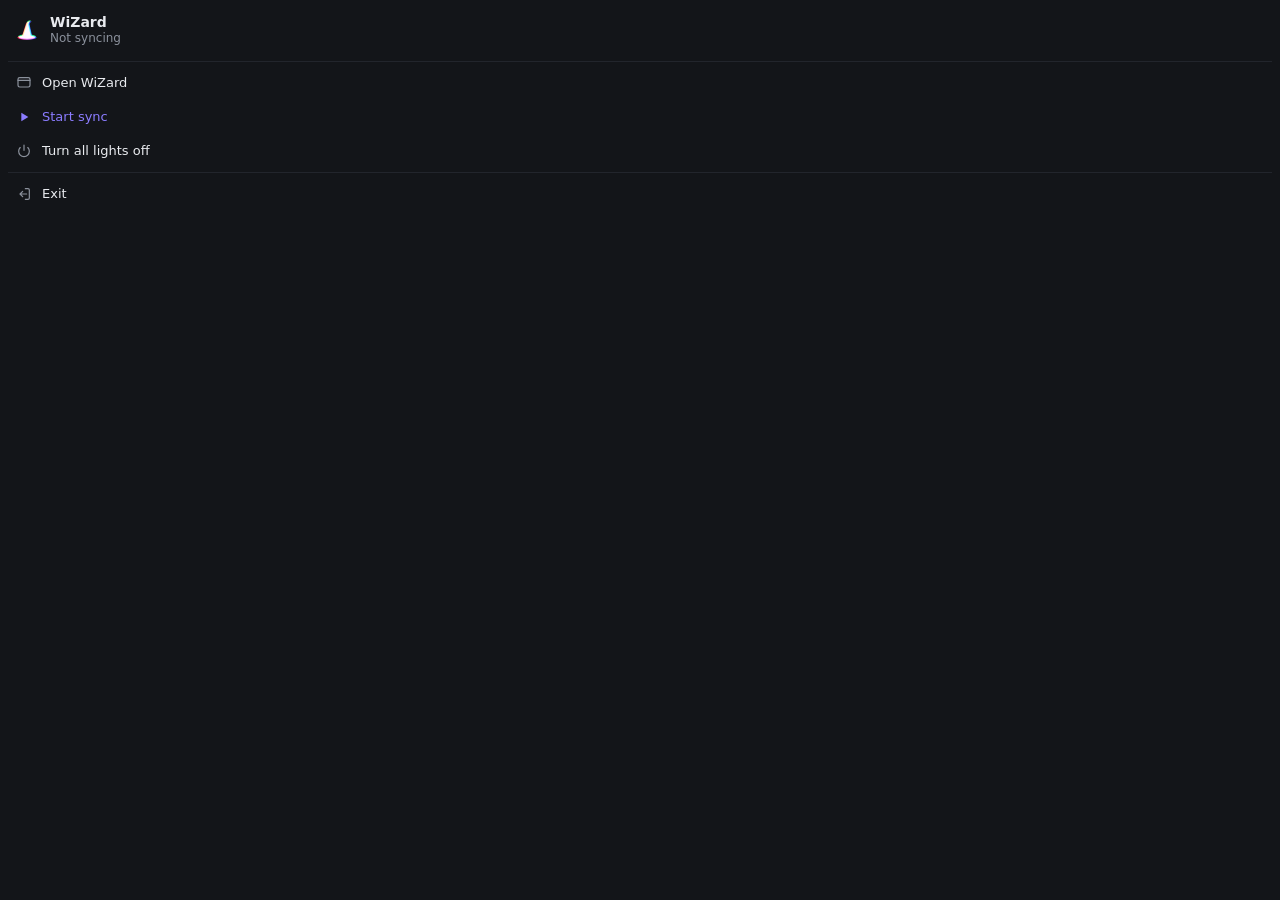
<file: ui/tray.html>
<!DOCTYPE html>
<html lang="en">
<head>
<meta charset="utf-8">
<title>WiZard menu</title>
<link rel="stylesheet" href="style.css">
<style>
  html, body { background: var(--panel); overflow: hidden; }
  body { padding: 6px; }
  .tm-head { display: flex; align-items: center; gap: 10px; padding: 8px 8px 10px; }
  .tm-head img { width: 26px; height: 26px; }
  .tm-title { font: 600 14px var(--font-display); }
  .tm-status { color: var(--muted); font-size: 12px; }
  .tm-dots { display: flex; gap: 5px; margin-left: auto; }
  .tm-sep { height: 1px; background: var(--line-soft); margin: 4px 2px; }
  .tm-item { width: 100%; height: 34px; display: flex; align-items: center; gap: 10px; padding: 0 10px; border: 0; border-radius: 8px;
    background: none; color: var(--text); text-align: left; }
  .tm-item:hover, .tm-item:focus-visible { background: var(--raised); outline: none; }
  .tm-item svg { color: var(--muted); flex: none; }
  .tm-item.accent svg, .tm-item.accent { color: var(--accent); }
  .tm-item.stop, .tm-item.stop svg { color: var(--danger); }
  .tm-item .hint { margin-left: auto; color: var(--faint); font-size: 12px; }
</style>
</head>
<body>
<div class="tm-head">
  <img src="logo.svg" alt="">
  <div><div class="tm-title">WiZard</div><div class="tm-status" id="status">Not syncing</div></div>
  <div class="tm-dots" id="dots"></div>
</div>
<div class="tm-sep"></div>
<button class="tm-item" id="open"><svg width="16" height="16" viewBox="0 0 24 24" fill="none" stroke="currentColor" stroke-width="1.8" stroke-linecap="round" stroke-linejoin="round"><rect x="3" y="4" width="18" height="14" rx="2.5"/><path d="M3 8h18"/></svg>Open WiZard</button>
<button class="tm-item accent" id="sync"><svg width="16" height="16" viewBox="0 0 24 24"><path d="M8 5.5v13l10.5-6.5z" fill="currentColor"/></svg><span id="syncText">Start sync</span><span class="hint" id="syncHint"></span></button>
<button class="tm-item" id="off"><svg width="16" height="16" viewBox="0 0 24 24" fill="none" stroke="currentColor" stroke-width="1.8" stroke-linecap="round"><path d="M12 3v8"/><path d="M6.3 6.8a8 8 0 1 0 11.4 0"/></svg>Turn all lights off</button>
<div class="tm-sep"></div>
<button class="tm-item" id="exit"><svg width="16" height="16" viewBox="0 0 24 24" fill="none" stroke="currentColor" stroke-width="1.8" stroke-linecap="round" stroke-linejoin="round"><path d="M14 4h4a2 2 0 0 1 2 2v12a2 2 0 0 1-2 2h-4"/><path d="M10 16l-4-4 4-4M6 12h10"/></svg>Exit</button>
<script>
(() => {
  const ready = new Promise(r => (window.pywebview && window.pywebview.api) ? r() : window.addEventListener("pywebviewready", r, { once: true }));
  const api = name => ready.then(() => window.pywebview.api[name]());
  const $ = id => document.getElementById(id);
  async function refresh() {
    const s = await api("state");
    if (!s) return;
    $("status").textContent = s.syncing ? `${s.kind} sync on` : `${s.on} of ${s.total} lights on`;
    $("syncText").textContent = s.syncing ? "Stop sync" : "Start sync";
    $("syncHint").textContent = s.syncing ? "" : s.source;
    $("sync").className = "tm-item " + (s.syncing ? "stop" : "accent");
    $("sync").querySelector("svg").innerHTML = s.syncing ? '<rect x="6.5" y="6.5" width="11" height="11" rx="2" fill="currentColor"/>' : '<path d="M8 5.5v13l10.5-6.5z" fill="currentColor"/>';
    const dots = $("dots"); dots.innerHTML = "";
    for (const c of s.colors) {
      const d = document.createElement("span"); d.className = "dot";
      if (c) { d.style.background = `rgb(${c})`; d.style.boxShadow = `0 0 6px rgba(${c},0.6)`; }
      dots.append(d);
    }
  }
  const act = name => () => api(name).then(() => setTimeout(refresh, 150));
  $("open").onclick = act("open");
  $("sync").onclick = act("toggle_sync");
  $("off").onclick = act("all_off");
  $("exit").onclick = act("quit");
  window.addEventListener("focus", refresh);
  window.addEventListener("blur", () => api("hide"));
  document.addEventListener("keydown", e => {
    const items = [...document.querySelectorAll(".tm-item")], i = items.indexOf(document.activeElement);
    if (e.key === "Escape") api("hide");
    else if (e.key === "ArrowDown") { items[(i + 1) % items.length].focus(); e.preventDefault(); }
    else if (e.key === "ArrowUp") { items[(i - 1 + items.length) % items.length].focus(); e.preventDefault(); }
  });
  window.refresh = refresh;
  refresh();
})();
</script>
</body>
</html>
</file>
<file: ui/style.css>
/* WiZard: neutral dark surfaces so the bulbs' own colors carry the page, one violet accent for actions. */
:root {
  --bg: #0d0e11;
  --panel: #131519;
  --card: #181a1f;
  --raised: #1f2228;
  --hover: #252831;
  --line: #2a2d35;
  --line-soft: #22252c;
  --text: #e9ebef;
  --muted: #8b919c;
  --faint: #5b616c;
  --accent: #8b7cff;
  --accent-hover: #a094ff;
  --accent-soft: rgba(139, 124, 255, 0.14);
  --danger: #ff5c72;
  --danger-soft: rgba(255, 92, 114, 0.12);
  --radius: 12px;
  --radius-sm: 8px;
  --side: 228px;
  --ease: cubic-bezier(0.2, 0.7, 0.2, 1);
  --font: "Segoe UI Variable Text", "Segoe UI", system-ui, sans-serif;
  --font-display: "Segoe UI Variable Display", "Segoe UI", system-ui, sans-serif;
  color-scheme: dark;
}

* { box-sizing: border-box; }
html, body { margin: 0; height: 100%; background: var(--bg); color: var(--text); }
body { font: 13px/1.45 var(--font); -webkit-font-smoothing: antialiased; overflow: hidden; user-select: none; }
button, input, select { font: inherit; color: inherit; }
button { cursor: pointer; }
:focus-visible { outline: 2px solid var(--accent); outline-offset: 2px; }
h1, h2, h3 { margin: 0; font-family: var(--font-display); font-weight: 600; }
.num { font-variant-numeric: tabular-nums; }

/* ---------------------------------------------------------------- shell */
.app { display: grid; grid-template-columns: var(--side) 1fr; height: 100vh; transition: grid-template-columns 160ms var(--ease); }
.app.collapsed { --side: 64px; }
.side { background: var(--panel); border-right: 1px solid var(--line-soft); display: flex; flex-direction: column; min-width: 0; }
.brand { height: 56px; display: flex; align-items: center; gap: 10px; padding: 0 12px; }
.brand-logo { flex: none; display: block; }
.collapsed .brand-logo { display: none; }
.brand-name { font: 600 15px var(--font-display); letter-spacing: 0.2px; white-space: nowrap; }
.collapsed .brand-name, .collapsed .nav-label, .collapsed .now { display: none; }

.nav { display: flex; flex-direction: column; gap: 2px; padding: 6px 10px; flex: 1; }
.nav-item { display: flex; align-items: center; gap: 12px; height: 40px; padding: 0 12px; border-radius: var(--radius-sm);
  border: 0; background: none; color: var(--muted); text-align: left; position: relative; white-space: nowrap; }
.nav-item:hover { background: var(--raised); color: var(--text); }
.nav-item.on { background: var(--raised); color: var(--text); }
.nav-item.on::before { content: ""; position: absolute; left: -10px; top: 10px; bottom: 10px; width: 3px; border-radius: 3px; background: var(--accent); }
.nav-item svg { flex: none; }
.nav-sep { height: 1px; background: var(--line-soft); margin: 8px 4px; }

.now { margin: 10px; padding: 12px; border-radius: var(--radius); background: var(--card); border: 1px solid var(--line-soft); }
.now-head { display: flex; justify-content: space-between; align-items: center; color: var(--muted); font-size: 12px; }
.now-state { color: var(--text); font-weight: 600; margin: 4px 0 10px; }
.now-dots { display: flex; gap: 6px; flex-wrap: wrap; }
.dot { width: 12px; height: 12px; border-radius: 50%; background: #2c2f37; box-shadow: inset 0 0 0 1px rgba(255,255,255,0.06); transition: background 120ms linear; }

.main { display: flex; flex-direction: column; min-width: 0; min-height: 0; }
.top { height: 56px; flex: none; display: flex; align-items: center; justify-content: space-between; padding: 0 24px; border-bottom: 1px solid var(--line-soft); }
.page-title { font-size: 18px; }
.top-right { display: flex; align-items: center; gap: 12px; }
.sync-meta { color: var(--muted); font-size: 12px; }
.content { flex: 1; overflow-y: auto; overflow-x: hidden; padding: 20px 24px 32px; scrollbar-gutter: stable; }
.content.fade { animation: pageIn 140ms var(--ease); }
@keyframes pageIn { from { opacity: 0; transform: translateY(4px); } to { opacity: 1; transform: none; } }

::-webkit-scrollbar { width: 10px; height: 10px; }
::-webkit-scrollbar-thumb { background: #2a2d35; border-radius: 10px; border: 3px solid var(--bg); }
::-webkit-scrollbar-thumb:hover { background: #393d47; }
::-webkit-scrollbar-track { background: transparent; }

/* ---------------------------------------------------------------- controls */
.btn { height: 34px; padding: 0 14px; border-radius: var(--radius-sm); border: 1px solid var(--line); background: var(--raised);
  color: var(--text); display: inline-flex; align-items: center; gap: 8px; white-space: nowrap; transition: background 100ms, border-color 100ms; }
.btn:hover { background: var(--hover); }
.btn.primary { background: var(--accent); border-color: var(--accent); color: #0d0e11; font-weight: 600; }
.btn.primary:hover { background: var(--accent-hover); border-color: var(--accent-hover); }
.btn.stop { background: var(--danger-soft); border-color: transparent; color: var(--danger); font-weight: 600; }
.btn.stop:hover { background: rgba(255, 92, 114, 0.2); }
.btn.ghost { background: transparent; border-color: transparent; color: var(--muted); }
.btn.ghost:hover { background: var(--raised); color: var(--text); }
.btn.danger { color: var(--danger); }
.btn.danger.armed { background: var(--danger); color: #0d0e11; border-color: var(--danger); }
.btn:disabled { opacity: 0.4; cursor: default; }
.btn.sm { height: 28px; padding: 0 10px; font-size: 12px; }
.icon-btn { width: 36px; height: 36px; border-radius: var(--radius-sm); border: 0; background: none; color: var(--muted);
  display: inline-grid; place-items: center; flex: none; }
.icon-btn:hover { background: var(--raised); color: var(--text); }

.seg { display: inline-flex; background: var(--raised); border-radius: var(--radius-sm); padding: 3px; gap: 2px; }
.seg button { height: 28px; padding: 0 12px; border: 0; border-radius: 6px; background: none; color: var(--muted); }
.seg button:hover { color: var(--text); }
.seg button.on { background: var(--hover); color: var(--text); box-shadow: 0 1px 0 rgba(255,255,255,0.04) inset; }

.toggle { --w: 38px; display: inline-block; position: relative; width: var(--w); height: 22px; flex: none; }
.toggle input { position: absolute; inset: 0; opacity: 0; margin: 0; cursor: pointer; z-index: 1; }
.toggle span { position: absolute; inset: 0; border-radius: 22px; background: #33363f; transition: background 120ms; }
.toggle span::after { content: ""; position: absolute; top: 3px; left: 3px; width: 16px; height: 16px; border-radius: 50%;
  background: #c9ccd3; transition: transform 140ms var(--ease), background 120ms; }
.toggle input:checked + span { background: var(--accent); }
.toggle input:checked + span::after { transform: translateX(16px); background: #fff; }
.toggle input:focus-visible + span { outline: 2px solid var(--accent); outline-offset: 2px; }

input[type=range] { -webkit-appearance: none; appearance: none; width: 100%; height: 22px; background: none; margin: 0; cursor: pointer; --p: 50%; --track: var(--accent); }
input[type=range]::-webkit-slider-runnable-track { height: 4px; border-radius: 4px;
  background: linear-gradient(to right, var(--track) 0 var(--p), #33363f var(--p) 100%); }
input[type=range]::-webkit-slider-thumb { -webkit-appearance: none; width: 16px; height: 16px; border-radius: 50%; margin-top: -6px;
  background: #fff; border: 0; box-shadow: 0 1px 4px rgba(0,0,0,0.5); transition: transform 100ms; }
input[type=range]:active::-webkit-slider-thumb { transform: scale(1.15); }
input[type=range].kelvin::-webkit-slider-runnable-track { height: 8px; background: linear-gradient(to right, #ff9d3c, #ffd9a8, #fff4e6, #dfe9ff, #bcd2ff); }
input[type=range].kelvin::-webkit-slider-thumb { margin-top: -4px; }

.text { height: 34px; border-radius: var(--radius-sm); border: 1px solid var(--line); background: var(--raised); padding: 0 10px; outline: none; user-select: text; }
.text:focus { border-color: var(--accent); }
.text::placeholder { color: var(--faint); }

.select { position: relative; }
.select > button { height: 34px; min-width: 160px; width: 100%; display: flex; align-items: center; justify-content: space-between; gap: 10px;
  padding: 0 10px 0 12px; border-radius: var(--radius-sm); border: 1px solid var(--line); background: var(--raised); text-align: left; }
.select > button:hover { background: var(--hover); }
.select > button svg { color: var(--muted); flex: none; }
.menu { position: fixed; z-index: 90; min-width: 180px; max-height: 320px; overflow-y: auto; padding: 4px; border-radius: 10px;
  background: #1c1e24; border: 1px solid var(--line); box-shadow: 0 16px 40px rgba(0,0,0,0.5); animation: menuIn 110ms var(--ease); }
@keyframes menuIn { from { opacity: 0; transform: translateY(-4px); } to { opacity: 1; transform: none; } }
.menu button { width: 100%; height: 32px; display: flex; align-items: center; gap: 8px; padding: 0 10px; border: 0; border-radius: 6px;
  background: none; text-align: left; color: var(--text); }
.menu button:hover, .menu button.active { background: var(--hover); }
.menu button.chosen { color: var(--accent); }
.menu .menu-sep { height: 1px; background: var(--line); margin: 4px 2px; }

/* ---------------------------------------------------------------- layout pieces */
.card { background: var(--card); border: 1px solid var(--line-soft); border-radius: var(--radius); padding: 16px; }
.card h2 { font-size: 14px; margin-bottom: 2px; }
.card .sub { color: var(--muted); margin: 0 0 12px; }
.stack { display: flex; flex-direction: column; gap: 14px; }
.row { display: flex; align-items: center; gap: 12px; }
.row.wrap { flex-wrap: wrap; }
.spacer { flex: 1; }
.muted { color: var(--muted); }
.faint { color: var(--faint); }
.section-title { display: flex; align-items: baseline; justify-content: space-between; margin: 24px 0 12px; }
.section-title h2 { font-size: 15px; }
.section-title:first-child { margin-top: 0; }

.field { display: grid; grid-template-columns: var(--label, 170px) 1fr 64px; align-items: center; gap: 14px; min-height: 36px; }
.field.two { grid-template-columns: var(--label, 170px) 1fr; }
.field.switch { grid-template-columns: 1fr auto; }
.sticky, .drawer, .narrow { --label: 110px; }
.field > label { color: var(--text); }
.field .value { text-align: right; color: var(--muted); font-variant-numeric: tabular-nums; }
.field .note { grid-column: 2 / -1; color: var(--muted); font-size: 12px; margin-top: -8px; }
.fields { display: flex; flex-direction: column; gap: 10px; }

.split { display: grid; grid-template-columns: minmax(0, 1fr) 360px; gap: 20px; align-items: start; }
.sticky { position: sticky; top: 0; }

/* ---------------------------------------------------------------- stage (room picture) */
.stage { position: relative; border-radius: var(--radius); overflow: hidden; background: #0f1014; border: 1px solid var(--line-soft); }
.stage canvas { display: block; width: 100%; height: 100%; }
.stage-cap { position: absolute; left: 16px; bottom: 12px; color: var(--muted); font-size: 12px; }

/* ---------------------------------------------------------------- light and room cards */
.grid { display: grid; grid-template-columns: repeat(auto-fill, minmax(250px, 1fr)); gap: 14px; }
.tile { background: var(--card); border: 1px solid var(--line-soft); border-radius: var(--radius); padding: 14px; cursor: pointer;
  transition: border-color 120ms, background 120ms, transform 120ms var(--ease); position: relative; }
.tile:hover { border-color: var(--line); background: #1b1d23; }
.tile:active { transform: scale(0.995); }
.tile.selected { border-color: var(--accent); }
.tile-head { display: flex; align-items: center; gap: 12px; }
.tile-name { font-weight: 600; font-size: 14px; white-space: nowrap; overflow: hidden; text-overflow: ellipsis; }
.tile-sub { color: var(--muted); font-size: 12px; white-space: nowrap; overflow: hidden; text-overflow: ellipsis; }
.tile-body { min-width: 0; flex: 1; }
.tile-foot { display: flex; align-items: center; gap: 10px; margin-top: 14px; }
.tile-foot .num { width: 38px; text-align: right; color: var(--muted); font-size: 12px; }
.grid.lights { grid-template-columns: repeat(auto-fill, minmax(350px, 1fr)); }
.tile.light { display: grid; grid-template-columns: minmax(0, 1fr) auto; gap: 16px; align-items: stretch; }
.tile-main { min-width: 0; }
.tile-actions { display: flex; flex-direction: column; justify-content: center; gap: 8px; padding-left: 14px; border-left: 1px solid var(--line-soft); }
.square-btn { width: 34px; height: 34px; display: grid; place-items: center; border-radius: var(--radius-sm); border: 1px solid var(--line); background: var(--raised); color: var(--muted); }
.square-btn:hover { background: var(--hover); color: var(--text); }
.tile.light .rename { display: none; }
.tile.add { display: grid; place-items: center; border-style: dashed; color: var(--muted); min-height: 112px; }
.tile.add:hover { color: var(--text); }

.orb { width: 40px; height: 40px; border-radius: 50%; flex: none; position: relative; background: #24272e;
  box-shadow: inset 0 0 0 1px rgba(255,255,255,0.06); transition: background 120ms linear, box-shadow 120ms linear; }
.orb.lit { box-shadow: 0 0 18px 2px var(--glow, transparent), inset 0 0 0 1px rgba(255,255,255,0.15); }
.orb.sm { width: 16px; height: 16px; }
.orb-stack { display: flex; }
.orb-stack .orb { width: 22px; height: 22px; margin-left: -6px; border: 2px solid var(--card); }
.orb-stack .orb:first-child { margin-left: 0; }

.bulb { display: inline-grid; place-items: center; flex: none; transition: filter 120ms linear; }
.bulb svg { display: block; }
.name-row { display: flex; align-items: center; gap: 4px; min-width: 0; }
.name-row .tile-name { min-width: 0; }
.rename { width: 24px; height: 24px; flex: none; display: inline-grid; place-items: center; border: 0; border-radius: 6px; background: none; color: var(--muted); opacity: 0; transition: opacity 100ms; }
.rename:hover { background: var(--raised); color: var(--text); }
.tile:hover .rename, .d-head .rename, .rename:focus-visible { opacity: 1; }
.inline-edit { background: var(--raised); border: 1px solid var(--accent); border-radius: 6px; padding: 2px 6px; font-weight: 600;
  font-size: 14px; width: 100%; outline: none; user-select: text; }

.toolbar { display: flex; align-items: center; gap: 10px; margin: 20px 0 14px; }
.toolbar h2 { font-size: 15px; margin-right: auto; }

/* ---------------------------------------------------------------- scenes */
.scene-grid { display: grid; grid-template-columns: repeat(auto-fill, minmax(150px, 1fr)); gap: 12px; }
.scene { position: relative; aspect-ratio: 4 / 3; border-radius: var(--radius); overflow: hidden; cursor: pointer; border: 0; padding: 0;
  background: #1b1d22; text-align: left; isolation: isolate; transition: transform 140ms var(--ease); }
.scene:hover { transform: translateY(-2px); }
.scene .swatch { position: absolute; inset: 0; }
.scene .shade { position: absolute; inset: 0; background: linear-gradient(to top, rgba(10,11,14,0.85), rgba(10,11,14,0) 60%); }
.scene .label { position: absolute; left: 12px; bottom: 10px; right: 12px; font-weight: 600; color: #fff; }
.scene .tag { position: absolute; top: 10px; left: 12px; font-size: 11px; color: rgba(255,255,255,0.8); }
.scene .play { position: absolute; top: 10px; right: 10px; width: 30px; height: 30px; border-radius: 50%; display: grid; place-items: center;
  background: rgba(13,14,17,0.55); color: #fff; opacity: 0; transform: scale(0.9); transition: opacity 120ms, transform 120ms var(--ease); }
.scene:hover .play, .scene.playing .play { opacity: 1; transform: none; }
.scene.playing { box-shadow: 0 0 0 2px var(--accent); }
.scene.playing .play { background: var(--accent); color: #0d0e11; }
.scene-grid.compact { grid-template-columns: repeat(auto-fill, minmax(112px, 1fr)); gap: 8px; }
.scene-grid.compact .scene { aspect-ratio: 16 / 10; }
.scene-grid.compact .label { font-size: 12px; left: 9px; bottom: 7px; }

.chips { display: flex; flex-wrap: wrap; gap: 8px; }
.chip { height: 30px; padding: 0 12px; border-radius: 999px; border: 1px solid var(--line); background: transparent; color: var(--muted); display: inline-flex; align-items: center; gap: 8px; }
.chip:hover { color: var(--text); background: var(--raised); }
.chip.on { background: var(--accent-soft); border-color: transparent; color: var(--text); }

/* ---------------------------------------------------------------- music styles */
.styles { display: grid; grid-template-columns: repeat(5, minmax(0, 1fr)); gap: 12px; }
.style { border-radius: var(--radius); background: var(--card); border: 1px solid var(--line-soft); padding: 14px; text-align: left; cursor: pointer; min-height: 132px;
  display: flex; flex-direction: column; gap: 8px; transition: border-color 120ms, background 120ms; }
.style:hover { background: #1b1d23; border-color: var(--line); }
.style.on { border-color: var(--accent); background: linear-gradient(180deg, var(--accent-soft), transparent 70%), var(--card); }
.style svg { color: var(--muted); }
.style.on svg { color: var(--accent); }
.style b { font-size: 13px; }
.style span { color: var(--muted); font-size: 12px; }
.bpm { font: 600 28px var(--font-display); font-variant-numeric: tabular-nums; }

/* ---------------------------------------------------------------- schedules */
.sched { display: grid; grid-template-columns: 96px 1fr auto auto; align-items: center; gap: 16px; padding: 12px 16px; border-radius: var(--radius); background: var(--card); border: 1px solid var(--line-soft); }
.sched + .sched { margin-top: 8px; }
.sched .time { font: 600 18px var(--font-display); font-variant-numeric: tabular-nums; }
.sched.off .time, .sched.off .what { opacity: 0.45; }
.empty { padding: 32px; border: 1px dashed var(--line); border-radius: var(--radius); color: var(--muted); text-align: center; }

/* ---------------------------------------------------------------- drawer */
.drawer { position: fixed; top: 0; right: 0; bottom: 0; width: 440px; background: var(--panel); border-left: 1px solid var(--line); z-index: 40;
  transform: translateX(100%); transition: transform 200ms var(--ease); display: flex; flex-direction: column; box-shadow: -20px 0 50px rgba(0,0,0,0.35); }
.drawer.open { transform: none; }
.scrim { position: fixed; inset: 0; background: rgba(5,6,8,0.45); z-index: 30; opacity: 0; pointer-events: none; transition: opacity 180ms; }
.scrim.open { opacity: 1; pointer-events: auto; }
.d-head { display: flex; align-items: center; gap: 12px; padding: 18px 18px 12px; }
.d-title { flex: 1; min-width: 0; }
.d-title .tile-name { font-size: 16px; }
.d-tabs { display: flex; gap: 4px; padding: 0 14px; border-bottom: 1px solid var(--line-soft); }
.d-tabs button { height: 38px; padding: 0 10px; border: 0; background: none; color: var(--muted); position: relative; }
.d-tabs button:hover { color: var(--text); }
.d-tabs button.on { color: var(--text); }
.d-tabs button.on::after { content: ""; position: absolute; left: 8px; right: 8px; bottom: -1px; height: 2px; border-radius: 2px; background: var(--accent); }
.d-body { flex: 1; overflow-y: auto; padding: 18px; }

.wheel-wrap { display: grid; place-items: center; padding: 4px 0 8px; }
.wheel { position: relative; width: 220px; height: 220px; touch-action: none; cursor: crosshair; }
.wheel canvas { width: 220px; height: 220px; border-radius: 50%; display: block; }
.wheel .knob { position: absolute; width: 20px; height: 20px; border-radius: 50%; border: 3px solid #fff; box-shadow: 0 1px 6px rgba(0,0,0,0.6);
  transform: translate(-50%, -50%); pointer-events: none; }
.swatches { display: flex; gap: 8px; flex-wrap: wrap; justify-content: center; }
.swatch-btn { width: 28px; height: 28px; border-radius: 50%; border: 0; box-shadow: inset 0 0 0 1px rgba(255,255,255,0.15); }
.swatch-btn:hover { transform: scale(1.08); }
.swatch-btn.white { box-shadow: inset 0 0 0 1px rgba(0,0,0,0.25); }

.big-power { display: flex; align-items: center; justify-content: space-between; padding: 12px 14px; border-radius: var(--radius); background: var(--card); border: 1px solid var(--line-soft); margin-bottom: 14px; }

/* ---------------------------------------------------------------- modal */
.modal-wrap { position: fixed; inset: 0; z-index: 70; display: none; place-items: center; background: rgba(5,6,8,0.55); }
.modal-wrap.open { display: grid; animation: fadeIn 120ms; }
@keyframes fadeIn { from { opacity: 0; } to { opacity: 1; } }
.modal { width: 580px; max-width: calc(100vw - 40px); max-height: calc(100vh - 60px); overflow-y: auto; background: var(--panel); border: 1px solid var(--line);
  border-radius: 14px; padding: 20px; box-shadow: 0 24px 60px rgba(0,0,0,0.5); animation: modalIn 160ms var(--ease); }
@keyframes modalIn { from { transform: translateY(8px) scale(0.98); opacity: 0; } to { transform: none; opacity: 1; } }
.modal h2 { font-size: 16px; margin-bottom: 16px; }
.modal-foot { display: flex; justify-content: flex-end; gap: 8px; margin-top: 20px; }
.days { display: flex; gap: 4px; flex-wrap: wrap; }
.days button { width: 42px; height: 32px; border-radius: 8px; border: 1px solid var(--line); background: transparent; color: var(--muted); }
.days button.on { background: var(--accent-soft); color: var(--text); border-color: transparent; }
input[type=time].text { width: 130px; }
input[type=time]::-webkit-calendar-picker-indicator { filter: invert(0.7); }

.check-list { display: flex; flex-direction: column; gap: 4px; }
.check { display: flex; align-items: center; gap: 12px; padding: 8px 10px; border-radius: var(--radius-sm); }
.check:hover { background: var(--raised); }
.check input { accent-color: var(--accent); width: 16px; height: 16px; }

/* ---------------------------------------------------------------- toasts */
.toasts { position: fixed; right: 20px; bottom: 20px; display: flex; flex-direction: column; gap: 8px; z-index: 80; pointer-events: none; }
.toast { background: #22252c; border: 1px solid var(--line); color: var(--text); padding: 10px 14px; border-radius: 10px; max-width: 380px;
  box-shadow: 0 10px 30px rgba(0,0,0,0.4); animation: toastIn 160ms var(--ease); }
.toast.out { opacity: 0; transform: translateY(6px); transition: opacity 200ms, transform 200ms; }
@keyframes toastIn { from { opacity: 0; transform: translateY(8px); } to { opacity: 1; transform: none; } }
.banner { padding: 10px 14px; border-radius: var(--radius-sm); background: var(--danger-soft); color: #ffb3bd; margin-bottom: 14px; }

@media (max-width: 1180px) {
  .split { grid-template-columns: 1fr; }
  .sticky { position: static; }
  .styles { grid-template-columns: repeat(3, minmax(0, 1fr)); }
}
@media (prefers-reduced-motion: reduce) {
  *, *::before, *::after { animation: none !important; transition: none !important; }
}
</file>
